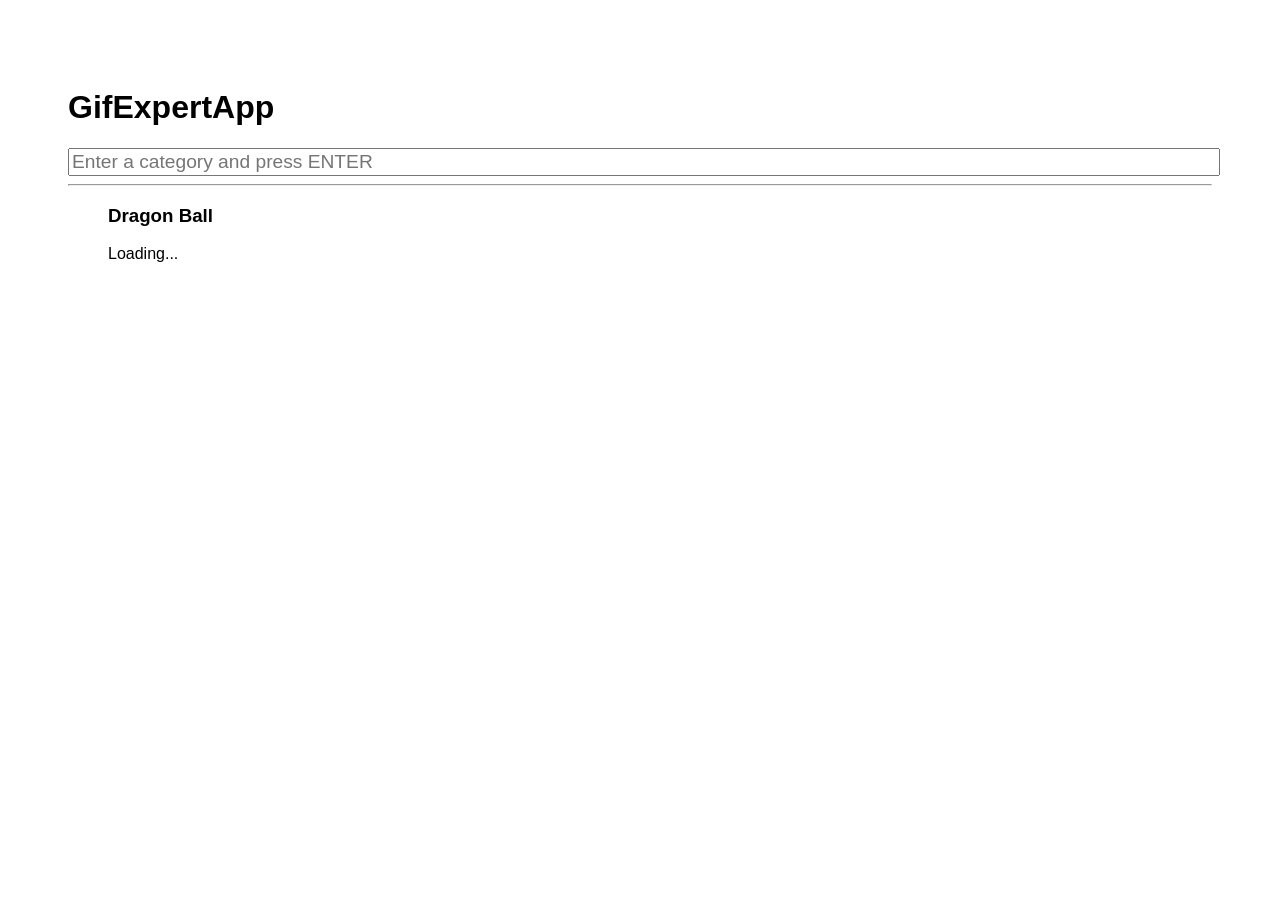
<file: docs/index.html>
<!doctype html>
<html lang="en">

<head>
    <meta charset="utf-8" />
    <link rel="icon" href="./favicon.ico" />
    <meta name="viewport" content="width=device-width,initial-scale=1" />
    <meta name="theme-color" content="#000000" />
    <meta name="description" content="Web site created using create-react-app" />
    <link rel="apple-touch-icon" href="./logo192.png" />
    <link rel="manifest" href="./manifest.json" />
    <link rel="stylesheet" href="https://cdnjs.cloudflare.com/ajax/libs/animate.css/4.1.1/animate.min.css" />
    <title>GifExpertApp</title>
    <link href="./static/css/main.40b1d9b0.chunk.css" rel="stylesheet">
</head>

<body><noscript>You need to enable JavaScript to run this app.</noscript>
    <div id="root"></div>
    <script>!function (e) { function r(r) { for (var n, p, f = r[0], i = r[1], l = r[2], c = 0, s = []; c < f.length; c++)p = f[c], Object.prototype.hasOwnProperty.call(o, p) && o[p] && s.push(o[p][0]), o[p] = 0; for (n in i) Object.prototype.hasOwnProperty.call(i, n) && (e[n] = i[n]); for (a && a(r); s.length;)s.shift()(); return u.push.apply(u, l || []), t() } function t() { for (var e, r = 0; r < u.length; r++) { for (var t = u[r], n = !0, f = 1; f < t.length; f++) { var i = t[f]; 0 !== o[i] && (n = !1) } n && (u.splice(r--, 1), e = p(p.s = t[0])) } return e } var n = {}, o = { 1: 0 }, u = []; function p(r) { if (n[r]) return n[r].exports; var t = n[r] = { i: r, l: !1, exports: {} }; return e[r].call(t.exports, t, t.exports, p), t.l = !0, t.exports } p.m = e, p.c = n, p.d = function (e, r, t) { p.o(e, r) || Object.defineProperty(e, r, { enumerable: !0, get: t }) }, p.r = function (e) { "undefined" != typeof Symbol && Symbol.toStringTag && Object.defineProperty(e, Symbol.toStringTag, { value: "Module" }), Object.defineProperty(e, "__esModule", { value: !0 }) }, p.t = function (e, r) { if (1 & r && (e = p(e)), 8 & r) return e; if (4 & r && "object" == typeof e && e && e.__esModule) return e; var t = Object.create(null); if (p.r(t), Object.defineProperty(t, "default", { enumerable: !0, value: e }), 2 & r && "string" != typeof e) for (var n in e) p.d(t, n, function (r) { return e[r] }.bind(null, n)); return t }, p.n = function (e) { var r = e && e.__esModule ? function () { return e.default } : function () { return e }; return p.d(r, "a", r), r }, p.o = function (e, r) { return Object.prototype.hasOwnProperty.call(e, r) }, p.p = "/"; var f = this["webpackJsonpgif-expert-app"] = this["webpackJsonpgif-expert-app"] || [], i = f.push.bind(f); f.push = r, f = f.slice(); for (var l = 0; l < f.length; l++)r(f[l]); var a = i; t() }([])</script>
    <script src="./static/js/2.49446f5b.chunk.js"></script>
    <script src="./static/js/main.7082fcf3.chunk.js"></script>
</body>

</html>
</file>
<file: docs/static/css/main.40b1d9b0.chunk.css>
*{font-family:Arial,Helvetica,sans-serif}body{padding:60px}input{color:#daa520;font-size:1.2rem;width:100%}.card-grid{display:flex;flex-direction:row;flex-wrap:wrap}.card{align-content:center;border:1px solid grey;border-radius:10px;overflow:hidden;margin:5px}.card p{padding:5px;text-align:center}.card img{max-height:170px}
/*# sourceMappingURL=main.40b1d9b0.chunk.css.map */
</file>
